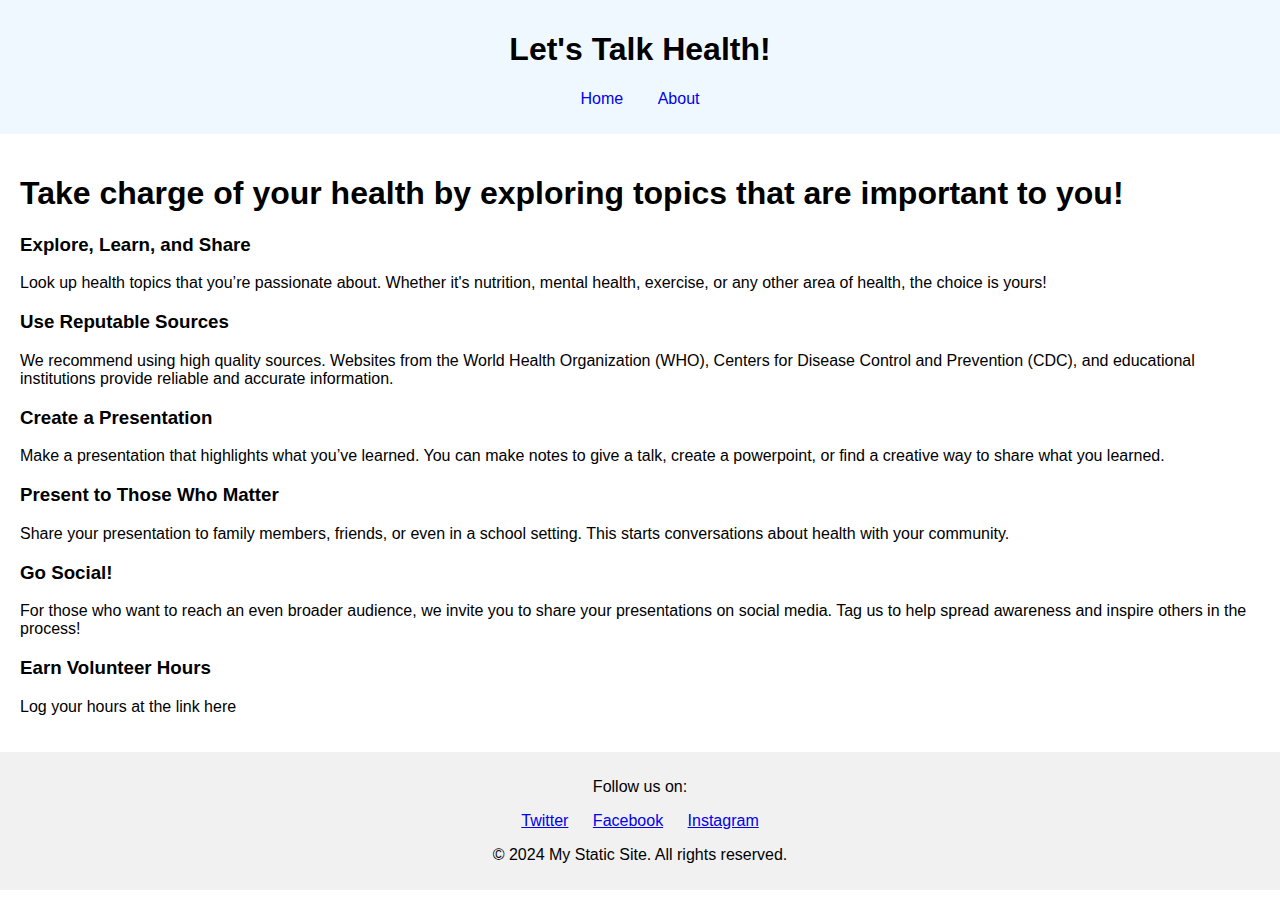
<file: index.html>
<!DOCTYPE html>
<html lang="en">
<head>
    <meta charset="UTF-8">
    <meta name="viewport" content="width=device-width, initial-scale=1.0">
    <title>Home - My Static Site</title>
    <link rel="stylesheet" href="styles.css">
</head>
<body>
    <header>
        <h1>Let's Talk Health!</h1>
        <nav>
            <ul>
                <li><a href="index.html">Home</a></li>
                <li><a href="about.html">About</a></li>
            </ul>
        </nav>
    </header>

    <main>
        <h1>Take charge of your health by exploring topics that are important to you!</h1>
		<h3>Explore, Learn, and Share</h3>
		<p>Look up health topics that you’re passionate about. Whether it's nutrition, mental health, exercise, or any other area of health, the choice is yours!
		</p>
		<h3>Use Reputable Sources</h3>
		<p>We recommend using high quality sources. Websites from the World Health Organization (WHO), Centers for Disease Control and Prevention (CDC), 
		and educational institutions provide reliable and accurate information.
		</p>
		<h3>Create a Presentation</h3>
		<p>Make a presentation that highlights what you’ve learned. You can make notes to give a talk, create a powerpoint, or find a creative way to share
		what you learned.
		</p>
		<h3>Present to Those Who Matter</h3>
		<p>Share your presentation to family members, friends, or even in a school setting. This starts conversations about health with your community.
		</p>
		<h3>Go Social!</h3>
		<p>For those who want to reach an even broader audience, we invite you to share your presentations on social media. Tag us to help spread awareness and inspire others in the process! 
		</p>
		<h3>Earn Volunteer Hours</h3>
		<p>Log your hours at the link here</p>

    </main>
    <footer>
        <p>Follow us on:</p>
        <ul class="social-media">
            <li><a href="https://twitter.com" target="_blank">Twitter</a></li>
            <li><a href="https://facebook.com" target="_blank">Facebook</a></li>
            <li><a href="https://instagram.com" target="_blank">Instagram</a></li>
        </ul>
        <p>&copy; 2024 My Static Site. All rights reserved.</p>
    </footer>
	
<!-- social media icons with links 

    <a href="https://www.facebook.com" target="_blank">
        <svg class="social-icon" xmlns="http://www.w3.org/2000/svg" viewBox="0 0 24 24" fill="blue">
            <path d="M12 2C6.48 2 2 6.48 2 12c0 5.04 3.66 9.16 8.44 9.88v-6.98H8.69V12h1.75V9.88c0-1.73 1.03-2.68 2.56-2.68.73 0 1.53.13 1.53.13v1.69h-.86c-.84 0-1.1.52-1.1 1.06V12h1.83l-.29 2.9h-1.54v6.98C18.34 21.16 22 16.04 22 12c0-5.52-4.48-10-10-10z"/>
        </svg>
    </a>

    <a href="https://www.instagram.com" target="_blank">
        <svg class="social-icon" xmlns="http://www.w3.org/2000/svg" viewBox="0 0 24 24" fill="purple">
            <path d="M12 2.163c3.207 0 3.587.012 4.85.07 1.446.065 2.383.306 2.93.655a5.355 5.355 0 0 1 2.8 2.8c.35.547.59 1.484.655 2.93.058 1.263.07 1.643.07 4.85s-.012 3.587-.07 4.85c-.065 1.446-.306 2.383-.655 2.93a5.355 5.355 0 0 1-2.8 2.8c-.547.35-1.484.59-2.93.655-1.263.058-1.643.07-4.85.07s-3.587-.012-4.85-.07c-1.446-.065-2.383-.306-2.93-.655a5.355 5.355 0 0 1-2.8-2.8c-.35-.547-.59-1.484-.655-2.93C2.163 15.587 2.15 15.207 2.15 12s.012-3.587.07-4.85c.065-1.446.306-2.383.655-2.93a5.355 5.355 0 0 1 2.8-2.8c.547-.35 1.484-.59 2.93-.655C8.413 2.175 8.793 2.163 12 2.163zm0-2.163C8.736 0 8.278.01 7.056.067A7.163 7.163 0 0 0 5.117.933C3.557 1.982 2.098 3.4 1.05 5.05A7.163 7.163 0 0 0 .067 7.944C.01 9.222 0 9.68 0 12s.01 2.778.067 4.056a7.163 7.163 0 0 0 .933 2.827c1.05 1.65 2.507 3.068 4.057 4.117a7.163 7.163 0 0 0 2.827.933C9.222 24 9.68 24 12 24s2.778-.01 4.056-.067a7.163 7.163 0 0 0 2.827-.933c1.65-1.05 3.068-2.507 4.117-4.057a7.163 7.163 0 0 0 .933-2.827C24 15.78 24 15.322 24 12s-.01-2.778-.067-4.056a7.163 7.163 0 0 0-.933-2.827C21.68 4.4 20.227 2.982 18.677 1.933A7.163 7.163 0 0 0 15.85.067C14.578.01 14.12 0 12 0z"/>
            <path d="M12 5.84a6.16 6.16 0 1 0 0 12.32 6.16 6.16 0 0 0 0-12.32zm0 10.07A3.91 3.91 0 1 1 15.91 12 3.91 3.91 0 0 1 12 15.91zm4.407-9.493a1.44 1.44 0 1 0-1.439-1.44 1.44 1.44 0 0 0 1.439 1.44z"/>
        </svg>
    </a>

    <a href="https://www.tiktok.com" target="_blank">
        <svg class="social-icon" xmlns="http://www.w3.org/2000/svg" viewBox="0 0 24 24" fill="black">
            <path d="M9.586 3.586a1.5 1.5 0 0 0-2.122 0L.586 10.414a1.5 1.5 0 0 0 0 2.122l5.586 5.586a1.5 1.5 0 0 0 2.122-2.122L3.414 12l6.293-6.293a1.5 1.5 0 0 0 0-2.122zM14.414 2.586a1.5 1.5 0 0 0-2.122 0l-5.586 5.586a1.5 1.5 0 0 0 0 2.122L12 12l-6.293 6.293a1.5 1.5 0 1 0 2.122 2.122l5.586-5.586a1.5 1.5 0 0 0 0-2.122L15 12l6.293-6.293a1.5 1.5 0 0 0-2.122-2.122L14.414 2.586z"/>
        </svg>
    </a>
	
-->

</body>
</html>
</file>
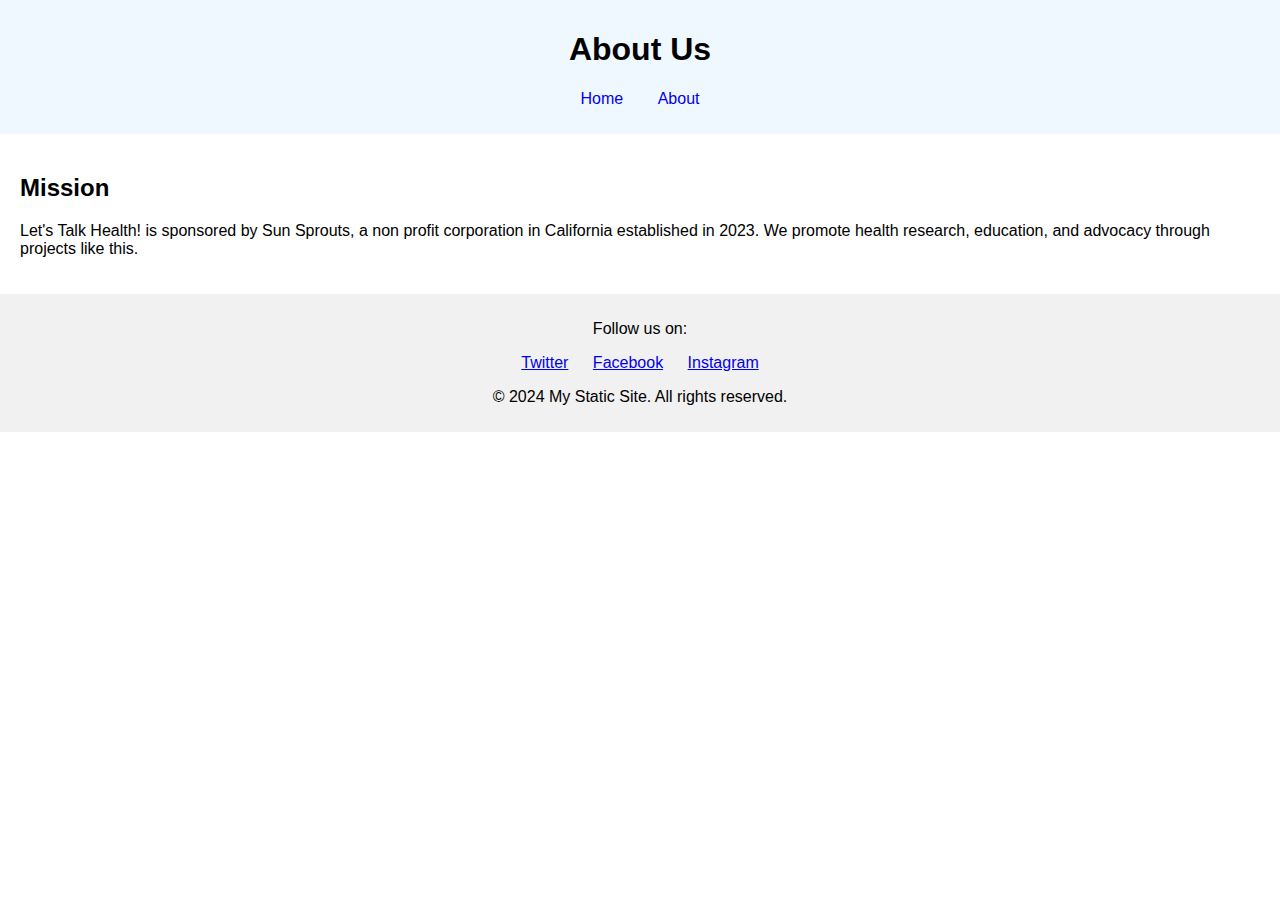
<file: about.html>
<!DOCTYPE html>
<html lang="en">
<head>
    <meta charset="UTF-8">
    <meta name="viewport" content="width=device-width, initial-scale=1.0">
    <title>About - My Static Site</title>
    <link rel="stylesheet" href="styles.css">
</head>
<body>
    <header>
        <h1>About Us</h1>
        <nav>
            <ul>
                <li><a href="index.html">Home</a></li>
                <li><a href="about.html">About</a></li>
            </ul>
        </nav>
    </header>

    <main>
        <h2>Mission</h2>
        <p>Let's Talk Health! is sponsored by Sun Sprouts, a non profit corporation in California
		established in 2023. We promote health research, education, and advocacy through projects like this. </p>
    </main>

    <footer>
        <p>Follow us on:</p>
        <ul class="social-media">
            <li><a href="https://twitter.com" target="_blank">Twitter</a></li>
            <li><a href="https://facebook.com" target="_blank">Facebook</a></li>
            <li><a href="https://instagram.com" target="_blank">Instagram</a></li>
        </ul>
        <p>&copy; 2024 My Static Site. All rights reserved.</p>
    </footer>
</body>
</html>
</file>
<file: styles.css>
body {
    font-family: Arial, sans-serif;
    margin: 0;
    padding: 0;
}

header {
    background-color: #f0f8ff;
 /*   color: white; */
    padding: 10px 0;
    text-align: center;
}

nav ul {
    list-style-type: none;
    padding: 0;
}

nav ul li {
    display: inline;
    margin: 0 15px;
}

nav ul li a {
/*  color: white;  */
    text-decoration: none;
}

main {
    padding: 20px;
}

footer {
    background-color: #f1f1f1;
    padding: 10px 0;
    text-align: center;
}

.social-media {
    list-style-type: none;
    padding: 0;
}

.social-media li {
    display: inline;
    margin: 0 10px;
}

.social-icon {
	width: 40px; /* Adjust size as needed */
	height: 40px; /* Adjust size as needed */
	margin: 10px;
}
</file>
